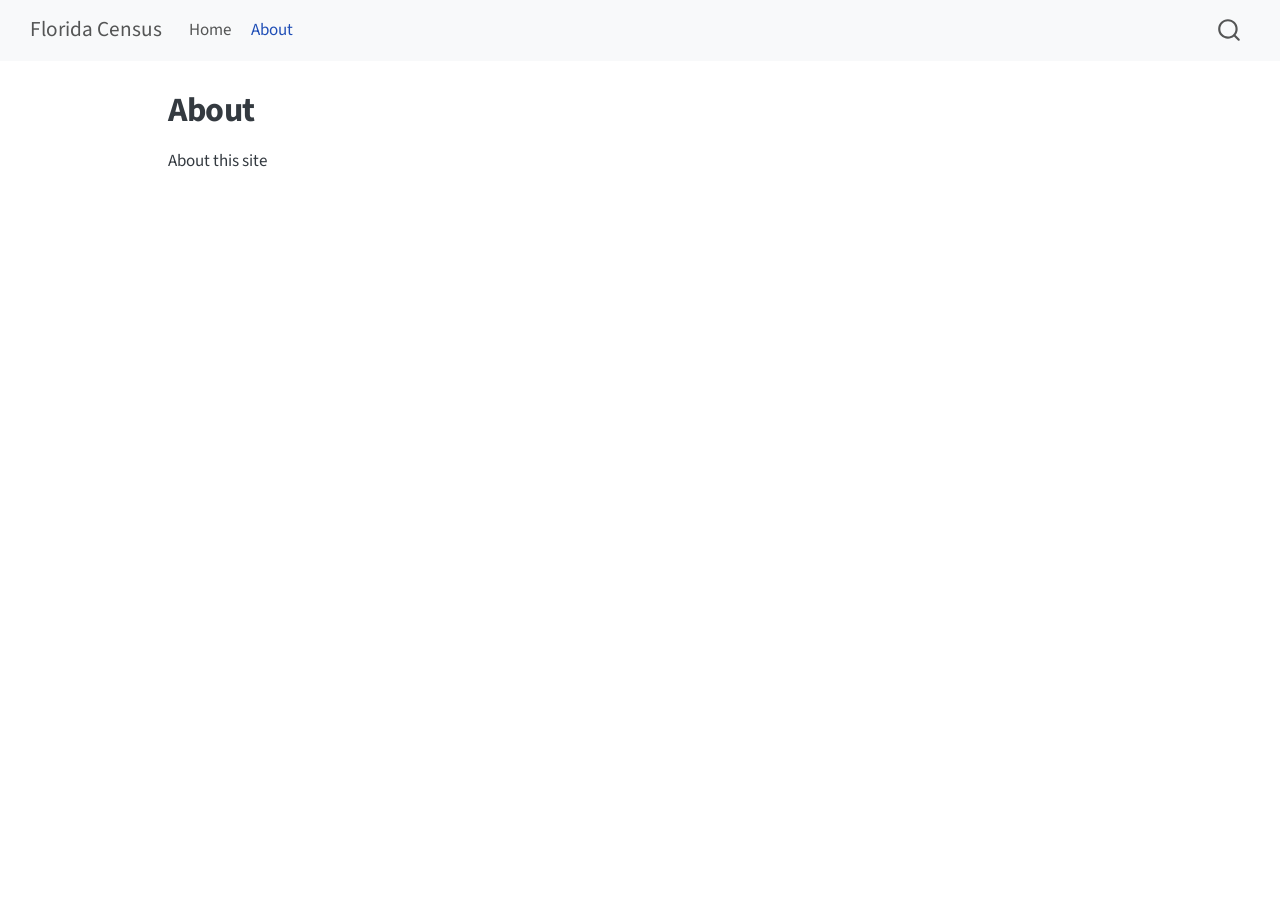
<file: about.html>
<!DOCTYPE html>
<html xmlns="http://www.w3.org/1999/xhtml" lang="en" xml:lang="en"><head>

<meta charset="utf-8">
<meta name="generator" content="quarto-1.10.18">

<meta name="viewport" content="width=device-width, initial-scale=1.0, user-scalable=yes">


<title>About – Florida Census</title>
<style>
/* Default styles provided by pandoc.
** See https://pandoc.org/MANUAL.html#variables-for-html for config info.
*/
span.smallcaps{font-variant: small-caps;}
div.columns{display: flex; gap: 1.5em;}
div.column{flex: auto;}
@media screen {
div.columns{gap: min(4vw, 1.5em);}
div.column{overflow-x: auto;}
}
div.hanging-indent{margin-left: 1.5em; text-indent: -1.5em;}
ul.task-list{list-style: none;}
ul.task-list li input[type="checkbox"] {
  width: 0.8em;
  margin: 0 0.8em 0.2em -1em; /* quarto-specific, see https://github.com/quarto-dev/quarto-cli/issues/4556 */ 
  vertical-align: middle;
}
</style>


<script src="site_libs/quarto-nav/quarto-nav.js"></script>
<script src="site_libs/quarto-nav/headroom.min.js"></script>
<script src="site_libs/clipboard/clipboard.min.js"></script>
<script src="site_libs/quarto-search/autocomplete.umd.js"></script>
<script src="site_libs/quarto-search/fuse.min.js"></script>
<script src="site_libs/quarto-search/quarto-search.js"></script>
<meta name="quarto:offset" content="./">
<script src="site_libs/quarto-html/quarto.js" type="module"></script>
<script src="site_libs/quarto-html/tabsets/tabsets.js" type="module"></script>
<script src="site_libs/quarto-html/popper.min.js"></script>
<script src="site_libs/quarto-html/tippy.umd.min.js"></script>
<script src="site_libs/quarto-html/anchor.min.js"></script>
<link href="site_libs/quarto-html/tippy.css" rel="stylesheet">
<link href="site_libs/quarto-html/quarto-syntax-highlighting-64a204ab8560d761af7679ceaba22944.css" rel="stylesheet" id="quarto-text-highlighting-styles">
<script src="site_libs/bootstrap/bootstrap.min.js"></script>
<link href="site_libs/bootstrap/bootstrap-icons.css" rel="stylesheet">
<link href="site_libs/bootstrap/bootstrap-5453c8eb392fbb9e83e403fa6f01b86a.min.css" rel="stylesheet" append-hash="true" id="quarto-bootstrap" data-mode="light">
<script id="quarto-search-options" type="application/json">{
  "location": "navbar",
  "copy-button": false,
  "collapse-after": 3,
  "panel-placement": "end",
  "type": "overlay",
  "limit": 50,
  "keyboard-shortcut": [
    "f",
    "/",
    "s"
  ],
  "show-item-context": false,
  "language": {
    "search-no-results-text": "No results",
    "search-matching-documents-text": "matching documents",
    "search-copy-link-title": "Copy link to search",
    "search-hide-matches-text": "Hide additional matches",
    "search-more-match-text": "more match in this document",
    "search-more-matches-text": "more matches in this document",
    "search-clear-button-title": "Clear",
    "search-text-placeholder": "",
    "search-detached-cancel-button-title": "Cancel",
    "search-submit-button-title": "Submit",
    "search-label": "Search"
  }
}</script>


<link rel="stylesheet" href="styles.css">
</head>

<body class="nav-fixed quarto-light">

<div id="quarto-search-results"></div>
  <header id="quarto-header" class="headroom fixed-top">
    <nav class="navbar navbar-expand-lg " data-bs-theme="dark">
      <div class="navbar-container container-fluid">
      <div class="navbar-brand-container mx-auto">
    <a class="navbar-brand" href="./index.html">
    <span class="navbar-title">Florida Census</span>
    </a>
  </div>
            <div id="quarto-search" class="" title="Search"></div>
          <button class="navbar-toggler" type="button" data-bs-toggle="collapse" data-bs-target="#navbarCollapse" aria-controls="navbarCollapse" role="menu" aria-expanded="false" aria-label="Toggle navigation" onclick="if (window.quartoToggleHeadroom) { window.quartoToggleHeadroom(); }">
  <span class="navbar-toggler-icon"></span>
</button>
          <div class="collapse navbar-collapse" id="navbarCollapse">
            <ul class="navbar-nav navbar-nav-scroll me-auto">
  <li class="nav-item">
    <a class="nav-link" href="./index.html"> 
<span class="menu-text">Home</span></a>
  </li>  
  <li class="nav-item">
    <a class="nav-link active" href="./about.html" aria-current="page"> 
<span class="menu-text">About</span></a>
  </li>  
</ul>
          </div> <!-- /navcollapse -->
            <div class="quarto-navbar-tools">
</div>
      </div> <!-- /container-fluid -->
    </nav>
</header>
<!-- content -->
<div id="quarto-content" class="quarto-container page-columns page-rows-contents page-layout-article page-navbar">
<!-- sidebar -->
<!-- margin-sidebar -->
    <div id="quarto-margin-sidebar" class="sidebar margin-sidebar zindex-bottom">
        
    </div>
<!-- main -->
<main class="content" id="quarto-document-content">

<header id="title-block-header" class="quarto-title-block default">
<div class="quarto-title">
<h1 class="title">About</h1>
</div>



<div class="quarto-title-meta">

    
  
    
  </div>
  


</header>


<p>About this site</p>



</main> <!-- /main -->
<script id="quarto-html-after-body" type="application/javascript">
  window.document.addEventListener("DOMContentLoaded", function (event) {
    const icon = "";
    const anchorJS = new window.AnchorJS();
    anchorJS.options = {
      placement: 'right',
      icon: icon
    };
    anchorJS.add('.anchored');
    const isCodeAnnotation = (el) => {
      for (const clz of el.classList) {
        if (clz.startsWith('code-annotation-')) {                     
          return true;
        }
      }
      return false;
    }
    const onCopySuccess = function(e) {
      // button target
      const button = e.trigger;
      // don't keep focus
      button.blur();
      // flash "checked"
      button.classList.add('code-copy-button-checked');
      var currentTitle = button.getAttribute("title");
      button.setAttribute("title", "Copied!");
      let tooltip;
      if (window.bootstrap) {
        button.setAttribute("data-bs-toggle", "tooltip");
        button.setAttribute("data-bs-placement", "left");
        button.setAttribute("data-bs-title", "Copied!");
        tooltip = new bootstrap.Tooltip(button, 
          { trigger: "manual", 
            customClass: "code-copy-button-tooltip",
            offset: [0, -8]});
        tooltip.show();    
      }
      setTimeout(function() {
        if (tooltip) {
          tooltip.hide();
          button.removeAttribute("data-bs-title");
          button.removeAttribute("data-bs-toggle");
          button.removeAttribute("data-bs-placement");
        }
        button.setAttribute("title", currentTitle);
        button.classList.remove('code-copy-button-checked');
      }, 1000);
      // clear code selection
      e.clearSelection();
    }
    const getTextToCopy = function(trigger) {
      const outerScaffold = trigger.parentElement.cloneNode(true);
      const codeEl = outerScaffold.querySelector('code');
      for (const childEl of codeEl.children) {
        if (isCodeAnnotation(childEl)) {
          childEl.remove();
        }
      }
      return codeEl.innerText;
    }
    const clipboard = new window.ClipboardJS('.code-copy-button:not([data-in-quarto-modal])', {
      text: getTextToCopy
    });
    clipboard.on('success', onCopySuccess);
    if (window.document.getElementById('quarto-embedded-source-code-modal')) {
      const clipboardModal = new window.ClipboardJS('.code-copy-button[data-in-quarto-modal]', {
        text: getTextToCopy,
        container: window.document.getElementById('quarto-embedded-source-code-modal')
      });
      clipboardModal.on('success', onCopySuccess);
    }
      var localhostRegex = new RegExp(/^(?:http|https):\/\/localhost\:?[0-9]*\//);
      var mailtoRegex = new RegExp(/^mailto:/);
        var filterRegex = new RegExp("https:\/\/sydmartin08\.github\.io\/census-race-2\/");
      var isInternal = (href) => {
          return filterRegex.test(href) || localhostRegex.test(href) || mailtoRegex.test(href);
      }
      // Inspect non-navigation links and adorn them if external
     var links = window.document.querySelectorAll('a[href]:not(.nav-link):not(.navbar-brand):not(.toc-action):not(.sidebar-link):not(.sidebar-item-toggle):not(.pagination-link):not(.no-external):not([aria-hidden]):not(.dropdown-item):not(.quarto-navigation-tool):not(.about-link)');
      for (var i=0; i<links.length; i++) {
        const link = links[i];
        if (!isInternal(link.href)) {
          // undo the damage that might have been done by quarto-nav.js in the case of
          // links that we want to consider external
          if (link.dataset.originalHref !== undefined) {
            link.href = link.dataset.originalHref;
          }
        }
      }
    function tippyHover(el, contentFn, onTriggerFn, onUntriggerFn) {
      const config = {
        allowHTML: true,
        maxWidth: 500,
        delay: 100,
        arrow: false,
        appendTo: function(el) {
            return el.parentElement;
        },
        interactive: true,
        interactiveBorder: 10,
        theme: 'quarto',
        placement: 'bottom-start',
      };
      if (contentFn) {
        config.content = contentFn;
      }
      if (onTriggerFn) {
        config.onTrigger = onTriggerFn;
      }
      if (onUntriggerFn) {
        config.onUntrigger = onUntriggerFn;
      }
      window.tippy(el, config); 
    }
    const noterefs = window.document.querySelectorAll('a[role="doc-noteref"]');
    for (var i=0; i<noterefs.length; i++) {
      const ref = noterefs[i];
      tippyHover(ref, function() {
        // use id or data attribute instead here
        let href = ref.getAttribute('data-footnote-href') || ref.getAttribute('href');
        try { href = new URL(href).hash; } catch {}
        const id = href.replace(/^#\/?/, "");
        const note = window.document.getElementById(id);
        if (note) {
          return note.innerHTML;
        } else {
          return "";
        }
      });
    }
    const xrefs = window.document.querySelectorAll('a.quarto-xref');
    const processXRef = (id, note) => {
      // Strip column container classes
      const stripColumnClz = (el) => {
        el.classList.remove("page-full", "page-columns");
        if (el.children) {
          for (const child of el.children) {
            stripColumnClz(child);
          }
        }
      }
      stripColumnClz(note)
      if (id === null || id.startsWith('sec-')) {
        // Special case sections, only their first couple elements
        const container = document.createElement("div");
        if (note.children && note.children.length > 2) {
          container.appendChild(note.children[0].cloneNode(true));
          for (let i = 1; i < note.children.length; i++) {
            const child = note.children[i];
            if (child.tagName === "P" && child.innerText === "") {
              continue;
            } else {
              container.appendChild(child.cloneNode(true));
              break;
            }
          }
          if (window.Quarto?.typesetMath) {
            window.Quarto.typesetMath(container);
          }
          return container.innerHTML
        } else {
          if (window.Quarto?.typesetMath) {
            window.Quarto.typesetMath(note);
          }
          return note.innerHTML;
        }
      } else {
        // Remove any anchor links if they are present
        const anchorLink = note.querySelector('a.anchorjs-link');
        if (anchorLink) {
          anchorLink.remove();
        }
        if (window.Quarto?.typesetMath) {
          window.Quarto.typesetMath(note);
        }
        if (note.classList.contains("callout")) {
          return note.outerHTML;
        } else {
          return note.innerHTML;
        }
      }
    }
    for (var i=0; i<xrefs.length; i++) {
      const xref = xrefs[i];
      tippyHover(xref, undefined, function(instance) {
        instance.disable();
        let url = xref.getAttribute('href');
        let hash = undefined; 
        if (url.startsWith('#')) {
          hash = url;
        } else {
          try { hash = new URL(url).hash; } catch {}
        }
        if (hash) {
          const id = hash.replace(/^#\/?/, "");
          const note = window.document.getElementById(id);
          if (note !== null) {
            try {
              const html = processXRef(id, note.cloneNode(true));
              instance.setContent(html);
            } finally {
              instance.enable();
              instance.show();
            }
          } else {
            // See if we can fetch this
            fetch(url.split('#')[0])
            .then(res => res.text())
            .then(html => {
              const parser = new DOMParser();
              const htmlDoc = parser.parseFromString(html, "text/html");
              const note = htmlDoc.getElementById(id);
              if (note !== null) {
                const html = processXRef(id, note);
                instance.setContent(html);
              } 
            }).finally(() => {
              instance.enable();
              instance.show();
            });
          }
        } else {
          // See if we can fetch a full url (with no hash to target)
          // This is a special case and we should probably do some content thinning / targeting
          fetch(url)
          .then(res => res.text())
          .then(html => {
            const parser = new DOMParser();
            const htmlDoc = parser.parseFromString(html, "text/html");
            const note = htmlDoc.querySelector('main.content');
            if (note !== null) {
              // This should only happen for chapter cross references
              // (since there is no id in the URL)
              // remove the first header
              if (note.children.length > 0 && note.children[0].tagName === "HEADER") {
                note.children[0].remove();
              }
              const html = processXRef(null, note);
              instance.setContent(html);
            } 
          }).finally(() => {
            instance.enable();
            instance.show();
          });
        }
      }, function(instance) {
      });
    }
        let selectedAnnoteEl;
        const selectorForAnnotation = ( cell, annotation) => {
          let cellAttr = 'data-code-cell="' + cell + '"';
          let lineAttr = 'data-code-annotation="' +  annotation + '"';
          const selector = 'span[' + cellAttr + '][' + lineAttr + ']';
          return selector;
        }
        const selectCodeLines = (annoteEl) => {
          const doc = window.document;
          const targetCell = annoteEl.getAttribute("data-target-cell");
          const targetAnnotation = annoteEl.getAttribute("data-target-annotation");
          const annoteSpan = window.document.querySelector(selectorForAnnotation(targetCell, targetAnnotation));
          const lines = annoteSpan.getAttribute("data-code-lines").split(",");
          const lineIds = lines.map((line) => {
            return targetCell + "-" + line;
          })
          let top = null;
          let height = null;
          let parent = null;
          if (lineIds.length > 0) {
              //compute the position of the single el (top and bottom and make a div)
              const el = window.document.getElementById(lineIds[0]);
              top = el.offsetTop;
              height = el.offsetHeight;
              parent = el.parentElement.parentElement;
            if (lineIds.length > 1) {
              const lastEl = window.document.getElementById(lineIds[lineIds.length - 1]);
              const bottom = lastEl.offsetTop + lastEl.offsetHeight;
              height = bottom - top;
            }
            if (top !== null && height !== null && parent !== null) {
              // cook up a div (if necessary) and position it 
              let div = window.document.getElementById("code-annotation-line-highlight");
              if (div === null) {
                div = window.document.createElement("div");
                div.setAttribute("id", "code-annotation-line-highlight");
                div.style.position = 'absolute';
                parent.appendChild(div);
              }
              div.style.top = top - 2 + "px";
              div.style.height = height + 4 + "px";
              div.style.left = 0;
              let gutterDiv = window.document.getElementById("code-annotation-line-highlight-gutter");
              if (gutterDiv === null) {
                gutterDiv = window.document.createElement("div");
                gutterDiv.setAttribute("id", "code-annotation-line-highlight-gutter");
                gutterDiv.style.position = 'absolute';
                const codeCell = window.document.getElementById(targetCell);
                const gutter = codeCell.querySelector('.code-annotation-gutter');
                gutter.appendChild(gutterDiv);
              }
              gutterDiv.style.top = top - 2 + "px";
              gutterDiv.style.height = height + 4 + "px";
            }
            selectedAnnoteEl = annoteEl;
          }
        };
        const unselectCodeLines = () => {
          const elementsIds = ["code-annotation-line-highlight", "code-annotation-line-highlight-gutter"];
          elementsIds.forEach((elId) => {
            const div = window.document.getElementById(elId);
            if (div) {
              div.remove();
            }
          });
          selectedAnnoteEl = undefined;
        };
          // Handle positioning of the toggle
      window.addEventListener(
        "resize",
        throttle(() => {
          elRect = undefined;
          if (selectedAnnoteEl) {
            selectCodeLines(selectedAnnoteEl);
          }
        }, 10)
      );
      function throttle(fn, ms) {
      let throttle = false;
      let timer;
        return (...args) => {
          if(!throttle) { // first call gets through
              fn.apply(this, args);
              throttle = true;
          } else { // all the others get throttled
              if(timer) clearTimeout(timer); // cancel #2
              timer = setTimeout(() => {
                fn.apply(this, args);
                timer = throttle = false;
              }, ms);
          }
        };
      }
        // Attach click handler to the DT
        const annoteDls = window.document.querySelectorAll('dt[data-target-cell]');
        for (const annoteDlNode of annoteDls) {
          annoteDlNode.addEventListener('click', (event) => {
            const clickedEl = event.target;
            if (clickedEl !== selectedAnnoteEl) {
              unselectCodeLines();
              const activeEl = window.document.querySelector('dt[data-target-cell].code-annotation-active');
              if (activeEl) {
                activeEl.classList.remove('code-annotation-active');
              }
              selectCodeLines(clickedEl);
              clickedEl.classList.add('code-annotation-active');
            } else {
              // Unselect the line
              unselectCodeLines();
              clickedEl.classList.remove('code-annotation-active');
            }
          });
        }
    const findCites = (el) => {
      const parentEl = el.parentElement;
      if (parentEl) {
        const cites = parentEl.dataset.cites;
        if (cites) {
          return {
            el,
            cites: cites.split(' ')
          };
        } else {
          return findCites(el.parentElement)
        }
      } else {
        return undefined;
      }
    };
    var bibliorefs = window.document.querySelectorAll('a[role="doc-biblioref"]');
    for (var i=0; i<bibliorefs.length; i++) {
      const ref = bibliorefs[i];
      const citeInfo = findCites(ref);
      if (citeInfo) {
        tippyHover(citeInfo.el, function() {
          var popup = window.document.createElement('div');
          citeInfo.cites.forEach(function(cite) {
            var citeDiv = window.document.createElement('div');
            citeDiv.classList.add('hanging-indent');
            citeDiv.classList.add('csl-entry');
            var biblioDiv = window.document.getElementById('ref-' + cite);
            if (biblioDiv) {
              citeDiv.innerHTML = biblioDiv.innerHTML;
            }
            popup.appendChild(citeDiv);
          });
          return popup.innerHTML;
        });
      }
    }
  });
  </script>
</div> <!-- /content -->




</body></html>
</file>
<file: site_libs/quarto-html/tippy.css>
.tippy-box[data-animation=fade][data-state=hidden]{opacity:0}[data-tippy-root]{max-width:calc(100vw - 10px)}.tippy-box{position:relative;background-color:#333;color:#fff;border-radius:4px;font-size:14px;line-height:1.4;white-space:normal;outline:0;transition-property:transform,visibility,opacity}.tippy-box[data-placement^=top]>.tippy-arrow{bottom:0}.tippy-box[data-placement^=top]>.tippy-arrow:before{bottom:-7px;left:0;border-width:8px 8px 0;border-top-color:initial;transform-origin:center top}.tippy-box[data-placement^=bottom]>.tippy-arrow{top:0}.tippy-box[data-placement^=bottom]>.tippy-arrow:before{top:-7px;left:0;border-width:0 8px 8px;border-bottom-color:initial;transform-origin:center bottom}.tippy-box[data-placement^=left]>.tippy-arrow{right:0}.tippy-box[data-placement^=left]>.tippy-arrow:before{border-width:8px 0 8px 8px;border-left-color:initial;right:-7px;transform-origin:center left}.tippy-box[data-placement^=right]>.tippy-arrow{left:0}.tippy-box[data-placement^=right]>.tippy-arrow:before{left:-7px;border-width:8px 8px 8px 0;border-right-color:initial;transform-origin:center right}.tippy-box[data-inertia][data-state=visible]{transition-timing-function:cubic-bezier(.54,1.5,.38,1.11)}.tippy-arrow{width:16px;height:16px;color:#333}.tippy-arrow:before{content:"";position:absolute;border-color:transparent;border-style:solid}.tippy-content{position:relative;padding:5px 9px;z-index:1}
</file>
<file: site_libs/quarto-html/quarto-syntax-highlighting-64a204ab8560d761af7679ceaba22944.css>
/* quarto syntax highlight colors */
:root {
  --quarto-hl-ot-color: #003B4F;
  --quarto-hl-at-color: #657422;
  --quarto-hl-ss-color: #20794D;
  --quarto-hl-an-color: #5E5E5E;
  --quarto-hl-fu-color: #4758AB;
  --quarto-hl-st-color: #20794D;
  --quarto-hl-cf-color: #003B4F;
  --quarto-hl-op-color: #5E5E5E;
  --quarto-hl-er-color: #AD0000;
  --quarto-hl-bn-color: #AD0000;
  --quarto-hl-al-color: #AD0000;
  --quarto-hl-va-color: #111111;
  --quarto-hl-bu-color: inherit;
  --quarto-hl-ex-color: inherit;
  --quarto-hl-pp-color: #AD0000;
  --quarto-hl-in-color: #5E5E5E;
  --quarto-hl-vs-color: #20794D;
  --quarto-hl-wa-color: #5E5E5E;
  --quarto-hl-do-color: #5E5E5E;
  --quarto-hl-im-color: #00769E;
  --quarto-hl-ch-color: #20794D;
  --quarto-hl-dt-color: #AD0000;
  --quarto-hl-fl-color: #AD0000;
  --quarto-hl-co-color: #5E5E5E;
  --quarto-hl-cv-color: #5E5E5E;
  --quarto-hl-cn-color: #8f5902;
  --quarto-hl-sc-color: #5E5E5E;
  --quarto-hl-dv-color: #AD0000;
  --quarto-hl-kw-color: #003B4F;
}

/* other quarto variables */
:root {
  --quarto-font-monospace: SFMono-Regular, Menlo, Monaco, Consolas, "Liberation Mono", "Courier New", monospace;
}

/* syntax highlight based on Pandoc's rules */
pre > code.sourceCode > span {
  color: #003B4F;
}

code.sourceCode > span {
  color: #003B4F;
}

div.sourceCode,
div.sourceCode pre.sourceCode {
  color: #003B4F;
}

/* Normal */
code span {
  color: #003B4F;
}

/* Alert */
code span.al {
  color: #AD0000;
  font-style: inherit;
}

/* Annotation */
code span.an {
  color: #5E5E5E;
  font-style: inherit;
}

/* Attribute */
code span.at {
  color: #657422;
  font-style: inherit;
}

/* BaseN */
code span.bn {
  color: #AD0000;
  font-style: inherit;
}

/* BuiltIn */
code span.bu {
  font-style: inherit;
}

/* ControlFlow */
code span.cf {
  color: #003B4F;
  font-weight: bold;
  font-style: inherit;
}

/* Char */
code span.ch {
  color: #20794D;
  font-style: inherit;
}

/* Constant */
code span.cn {
  color: #8f5902;
  font-style: inherit;
}

/* Comment */
code span.co {
  color: #5E5E5E;
  font-style: inherit;
}

/* CommentVar */
code span.cv {
  color: #5E5E5E;
  font-style: italic;
}

/* Documentation */
code span.do {
  color: #5E5E5E;
  font-style: italic;
}

/* DataType */
code span.dt {
  color: #AD0000;
  font-style: inherit;
}

/* DecVal */
code span.dv {
  color: #AD0000;
  font-style: inherit;
}

/* Error */
code span.er {
  color: #AD0000;
  font-style: inherit;
}

/* Extension */
code span.ex {
  font-style: inherit;
}

/* Float */
code span.fl {
  color: #AD0000;
  font-style: inherit;
}

/* Function */
code span.fu {
  color: #4758AB;
  font-style: inherit;
}

/* Import */
code span.im {
  color: #00769E;
  font-style: inherit;
}

/* Information */
code span.in {
  color: #5E5E5E;
  font-style: inherit;
}

/* Keyword */
code span.kw {
  color: #003B4F;
  font-weight: bold;
  font-style: inherit;
}

/* Operator */
code span.op {
  color: #5E5E5E;
  font-style: inherit;
}

/* Other */
code span.ot {
  color: #003B4F;
  font-style: inherit;
}

/* Preprocessor */
code span.pp {
  color: #AD0000;
  font-style: inherit;
}

/* SpecialChar */
code span.sc {
  color: #5E5E5E;
  font-style: inherit;
}

/* SpecialString */
code span.ss {
  color: #20794D;
  font-style: inherit;
}

/* String */
code span.st {
  color: #20794D;
  font-style: inherit;
}

/* Variable */
code span.va {
  color: #111111;
  font-style: inherit;
}

/* VerbatimString */
code span.vs {
  color: #20794D;
  font-style: inherit;
}

/* Warning */
code span.wa {
  color: #5E5E5E;
  font-style: italic;
}

.prevent-inlining {
  content: "</";
}

/*# sourceMappingURL=9d8d5bb603a83b8298b89080a598c93b.css.map */
</file>
<file: styles.css>
/* Custom styling for census dashboard */

.leaflet-container {
  border-radius: 10px;
  box-shadow: 0 4px 16px rgba(0, 0, 0, 0.08);
  border: 1px solid rgba(0, 0, 0, 0.05);
  margin-top: 1rem;
  margin-bottom: 2rem;
}

h1.title {
  font-weight: 700;
  letter-spacing: -0.5px;
}

p.subtitle {
  color: #555;
  font-size: 1.15rem;
  margin-bottom: 1.5rem;
}

/* Map legend (key) styling */
.info.legend {
  background: rgba(255, 255, 255, 0.95) !important;
  padding: 8px 12px !important;
  border-radius: 8px !important;
  box-shadow: 0 2px 10px rgba(0, 0, 0, 0.15) !important;
  font-size: 12px !important;
  line-height: 18px !important;
  color: #222 !important;
}

.legend-hisp {
  display: block;
}

.legend-white,
.legend-black,
.legend-asian {
  display: none;
}
</file>
